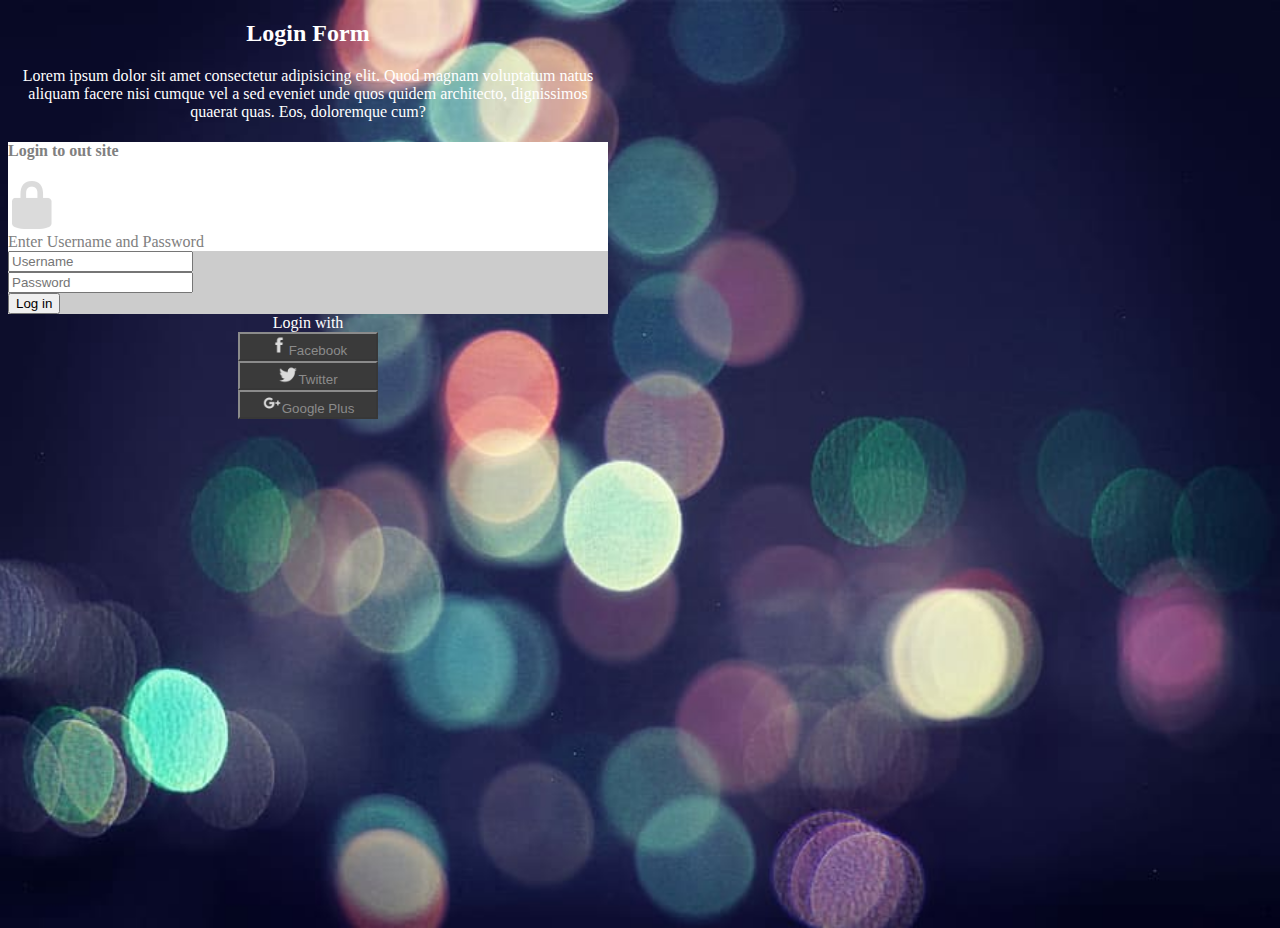
<file: proyecto1/index.html>
<!DOCTYPE html>
<html lang="en">
<head>
    <meta charset="UTF-8">
    <meta name="viewport" content="width=device-width, initial-scale=1.0">
    <title>Proyecto 1</title>
    <link href="https://cdn.jsdelivr.net/npm/bootstrap@5.3.0/dist/css/bootstrap.min.css" rel="stylesheet" 
    integrity="sha384-9ndCyUaIbzAi2FUVXJi0CjmCapSmO7SnpJef0486qhLnuZ2cdeRhO02iuK6FUUVM" crossorigin="anonymous">
    <link rel="stylesheet" href="./css/pr1.css">
</head>
<body>
    <div class="container-md position-absolute top-50 start-50 translate-middle cn-1">
        <div class="row rw-0">
            <div class="col"><h2>Login Form</h2></div>
        </div>
        <div class="row rw-0">
            <div class="col">Lorem ipsum dolor sit amet consectetur adipisicing elit. 
                Quod magnam voluptatum natus aliquam facere nisi cumque vel a sed eveniet unde quos quidem architecto, dignissimos quaerat quas. Eos, doloremque cum?
            </div>
        </div>
        <div class="row rw-1 mt-4">
            <div class="col-10 mt-3"><h4>Login to out site</h4></div>
            <div class="col-2  mt-3 text-end"><img src="./img/padlock.png" alt=""></div>
            <div class="col-12 mb-4">Enter Username and Password</div>
        </div>
        <div class="row rw-2">
            <div class="col-12 mt-2 mb-2">
                <input type="username" class="form-control" id="floatingInput" placeholder="Username">
            </div>
            <div class="col-12 mb-2">
                <input type="password" class="form-control" id="floatingInput" placeholder="Password">
            </div>
            <div class="col-12 mb-2">
                <button type="button" class="btn btn-info text-center w-100">Log in</button>
            </div>
        </div>
        <div class="row rw-0 mt-4 mb-4">
            <div class="col">Login with</div>
        </div>
        <div class="row rw-0">
            <div class="col-1"></div>
            <div class="col">
                <button type="button" class="btn btn-dark btn-1"><img src="./img/facebook_icon.png" alt="" class="icon">Facebook</button>
            </div>
            <div class="col">
                <button type="button" class="btn btn-dark btn-1"><img src="./img/twitter_bird_icon.png" alt="" class="icon">Twitter</button>
            </div>
            <div class="col">
                <button type="button" class="btn btn-dark btn-1"><img src="./img/google plus_google plus 2015_icon.png" alt="" class="icon">Google Plus</button>
            </div>
            <div class="col"></div>
        </div>
    </div>
</body>
</html>
</file>
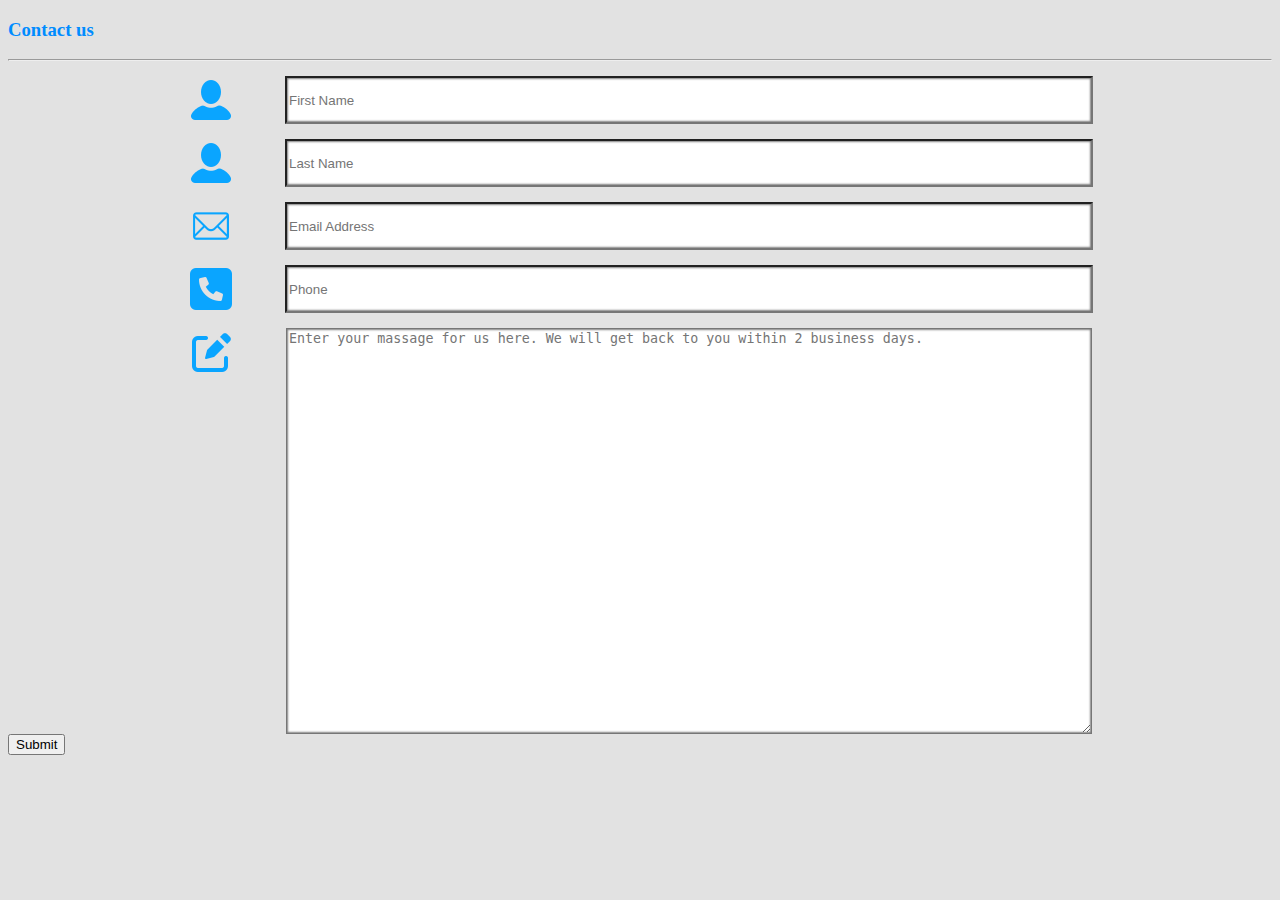
<file: proyecto2/index.html>
<!DOCTYPE html>
<html lang="en">
<head>
    <meta charset="UTF-8">
    <meta name="viewport" content="width=device-width, initial-scale=1.0">
    <title>Proyecto 2</title>
    <link href="https://cdn.jsdelivr.net/npm/bootstrap@5.3.0/dist/css/bootstrap.min.css" rel="stylesheet" 
    integrity="sha384-9ndCyUaIbzAi2FUVXJi0CjmCapSmO7SnpJef0486qhLnuZ2cdeRhO02iuK6FUUVM" crossorigin="anonymous">
    <link rel="stylesheet" href="./css/pr2.css">
</head>
<body>
    <div class="container">
        <div class="row">
            <div class="col text-center mt-3 cl-1"><h3>Contact us</h3></div>
        </div>        
    </div><hr>
    <div class="container ">
        <div class="row">
            <div class="col-12 cl-2">
                <img src="./img/user_account_profile_icon.png" alt="">
                <input type="firstname" class="form-control" id="floatingInput" placeholder="First Name">
            </div>
            <div class="col-12 cl-2">
                <img src="./img/user_account_profile_icon.png" alt="">
                <input type="lastname" class="form-control" id="floatingInput" placeholder="Last Name">
            </div>
            <div class="col-12 cl-2">
                <img src="./img/mail_icon.png" alt="">
                <input type="email" class="form-control" id="floatingInput" placeholder="Email Address">
            </div>
            <div class="col-12 cl-2">
                <img src="./img/phone_icon.png" alt="">
                <input type="phone" class="form-control" id="floatingInput" placeholder="Phone">
            </div>
            <div class="col-12 cl-2">
                <label for="floatingTextarea"> <img src="./img/edit_pen_icon.png" alt=""></label>
                <textarea class="form-control" placeholder="Enter your massage for us here. We will get back to you within 2 business days." id="floatingTextarea"></textarea>
            </div>
        </div>
        <div class="row">
            <div class="col text-center">
                <button type="button" class="btn btn-primary mt-3">Submit</button>
            </div>
        </div>
    </div>
</body>
</html>
</file>
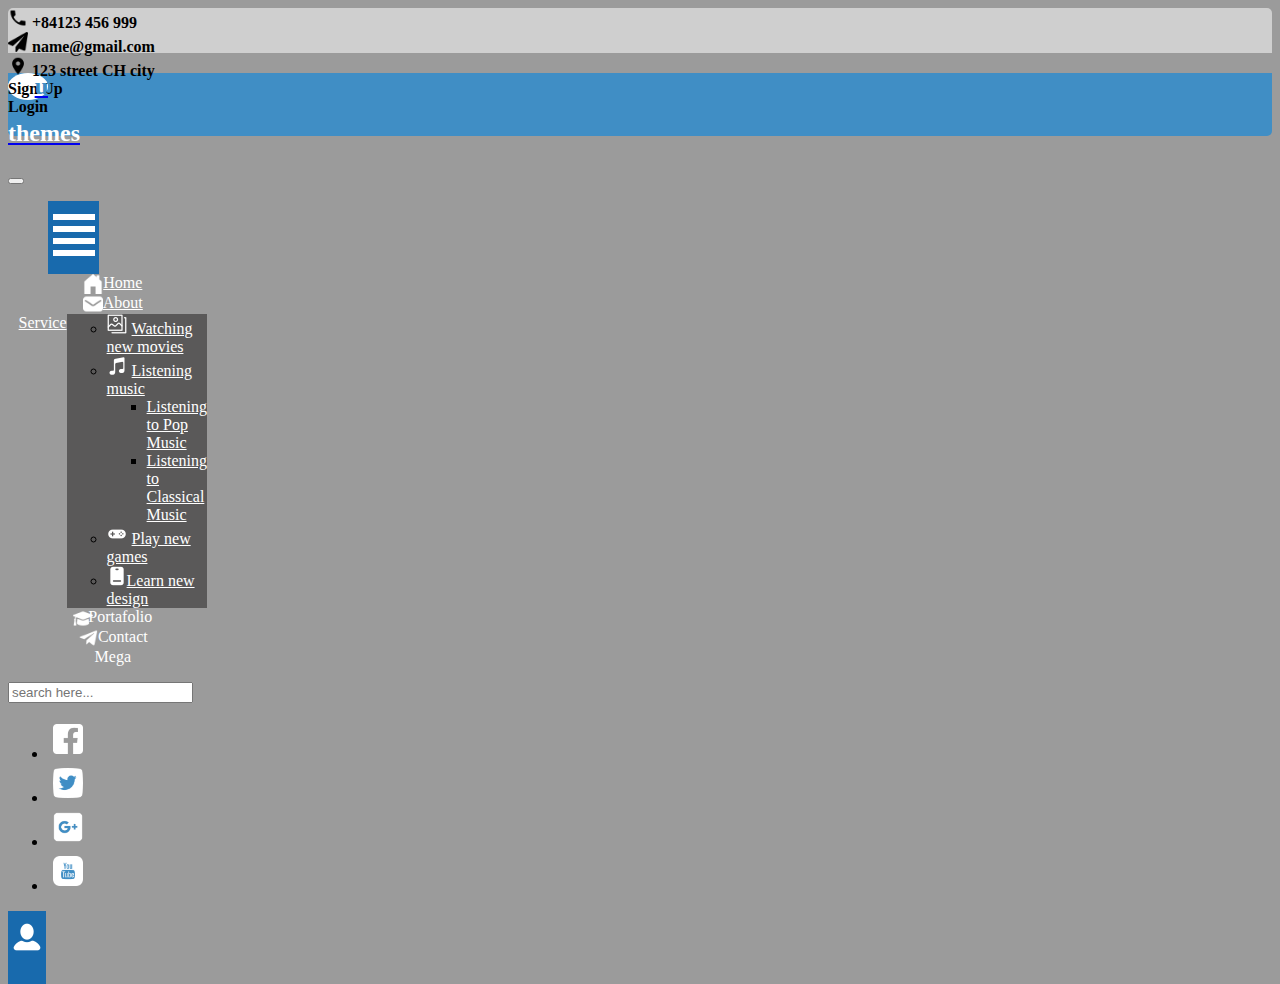
<file: proyecto3/index.html>
<!DOCTYPE html>
<html lang="en">
<head>
    <meta charset="UTF-8">
    <meta name="viewport" content="width=device-width, initial-scale=1.0">
    <title>Proyecto 3</title>
    <link href="https://cdn.jsdelivr.net/npm/bootstrap@5.3.0/dist/css/bootstrap.min.css" rel="stylesheet" 
    integrity="sha384-9ndCyUaIbzAi2FUVXJi0CjmCapSmO7SnpJef0486qhLnuZ2cdeRhO02iuK6FUUVM" crossorigin="anonymous">
    <script src="https://cdn.jsdelivr.net/npm/@popperjs/core@2.11.8/dist/umd/popper.min.js" 
    integrity="sha384-I7E8VVD/ismYTF4hNIPjVp/Zjvgyol6VFvRkX/vR+Vc4jQkC+hVqc2pM8ODewa9r" crossorigin="anonymous"></script>
    <script src="https://cdn.jsdelivr.net/npm/bootstrap@5.3.0/dist/js/bootstrap.min.js" 
    integrity="sha384-fbbOQedDUMZZ5KreZpsbe1LCZPVmfTnH7ois6mU1QK+m14rQ1l2bGBq41eYeM/fS" crossorigin="anonymous"></script>
    <link rel="stylesheet" href="./css/pr3.css">
    <link rel="stylesheet" href="https://fonts.googleapis.com/css2?family=Material+Symbols+Outlined:opsz,wght,FILL,GRAD@48,400,0,0" />
</head>
<body>
<div class="container-fluid mt-3">
    <div class="row mx-auto rw-1">
        <div class="col-12 col-md cl-1">
            <img src="./img/phone_icon.png" alt="" class="imgcl-1">
            +84123 456 999
        </div>
        <div class="col-12 col-md cl-1">
            <img src="./img/paper_plane_icon.png" alt="" class="imgcl-1">
            name@gmail.com
        </div>
        <div class="col-12 col-md-7 cl-1">
            <img src="./img/location_ic_on_icon.png" alt="" class="imgcl-1">
            123 street CH city
        </div>
        <div class="col-12 col-md-1 text-end cl-2">
            Sign Up
        </div>
        <div class="col-12 col-md-1 text-end cl-2">
            Login
        </div>
    </div>
    <div class="row rw-2">
        <div class="col-12">
            <nav class="navbar navbar-expand-xl rounded shadow" style="background-color: #408ec5;">
                <a class="navbar-brand d-flex" href="#">
                    <h2 class="ms-2 h2left">u</h2>
                    <h2>themes</h2>
                </a>
            <!-- Esto es el menú cuando encoge de tamaño -->
                <button class="navbar-toggler" type="button" data-bs-toggle="collapse" data-bs-target="#navbarNavDropdown" 
                aria-controls="navbarNavDropdown" aria-expanded="false" aria-label="Toggle navigation">
                    <span class="navbar-toggler-icon"></span>
                </button>
            <!----------------------------------------------------->
            <!-- Item del navbar -->
                <div class="collapse navbar-collapse" id="navbarNavDropdown">
                    <ul class="navbar-nav me-auto my-2 my-lg-3 navbar-nav-scroll nv-text" style="--bs-scroll-height: 100px;">
                        <div class="nv-menu"><img src="./img/8723158_menu_icon.png" alt=""></div>
                        <li class="nav-item pt-3 nv-it-1">                       
                            <div class="divimgnav mt-2"></div>
                            <a class="nav-link nv-lk-1" aria-current="page" href="#">Home</a>                       
                        </li>
                        <li class="nav-item pt-3 nv-it-1">
                            <div class="divimgnav2 mt-2 "></div>
                            <a class="nav-link nv-lk-1" href="#">About</a>
                        </li>
                        <li class="nav-item pt-3 dropdown nv-it-1">
                            <div class="divimgnav3 mt-2"></div>
                            <a class="nav-link dropdown-toggle nv-lk-1" href="#" role="button" data-bs-toggle="dropdown">Service</a>
                            <ul class="dropdown-menu">
                                <li class="d-flex">
                                    <a class="dropdown-item" href="#">
                                        <img src="./img/photo_photos_icon.png" alt="" class="imgmenu">Watching new movies
                                    </a>
                                </li>
                                <li class="dropdown">
                                    <a class="dropdown-item dropdown-toggle" href="#" role="button" data-bs-toggle="dropdown">
                                        <img src="./img/note_music_icon.png" alt="" class="imgmenu">Listening music
                                    </a>
                                    <ul class="dropdown-menu">
                                        <li><a class="dropdown-item" href="#">Listening to Pop Music</a></li>
                                        <li><a class="dropdown-item" href="#">Listening to Classical Music</a></li>
                                    </ul>
                                </li>
                                <li>
                                    <a class="dropdown-item" href="#">
                                        <img src="./img/controller_game_icon.png" alt="" class="imgmenu">Play new games
                                    </a>
                                </li>
                                <li>
                                    <a class="dropdown-item" href="#">
                                        <img src="./img/smartphone_device_icon.png" alt="">Learn new design
                                    </a>
                                </li>
                            </ul>
                        </li>
                        <li class="nav-item pt-3 nv-it-1">
                            <div class="divimgnav4 mt-2"></div>
                            <a class="nav-link nv-lk-1">Portafolio</a>
                        </li>
                        <li class="nav-item pt-3 nv-it-1">
                            <div class="divimgnav5 mt-2"></div>
                            <a class="nav-link nv-lk-1">Contact</a>
                        </li>
                        <li class="nav-item pt-3 nv-it-1">
                            <a class="nav-link nv-lk-1">Mega</a>
                        </li>
                    </ul>
                    <form class="d-flex" role="search">
                        <input class="form-control me-2" type="search" placeholder="search here..." aria-label="Search">
                    </form>
                    <ul class="navbar-nav my-2 my-lg-3 navbar-nav-scroll nv-icon" style="--bs-scroll-height: 100px;">
                        <li class="nav-item">
                            <img src="./img/facebook logo_icon.png" alt="" class="imgnav">
                        </li>
                        <li class="nav-item">
                            <img src="./img/tweets_icon.png" alt="" class="imgnav">
                        </li>
                        <li class="nav-item">
                            <img src="./img/google plus.png" alt="" class="imgnav">
                        </li>
                        <li class="nav-item me-3">
                            <img src="./img/youtube_icon.png" alt="" class="imgnav">
                        </li>
                        
                    </ul><div class="nv-user pt-3 rounded"><img src="./img/user_account_profile_icon.png" alt=""></div>
                </div>
            <!------------------------------------------------------->
            </nav>
        </div>            
    </div>
</div>
</body>
</html>
</file>
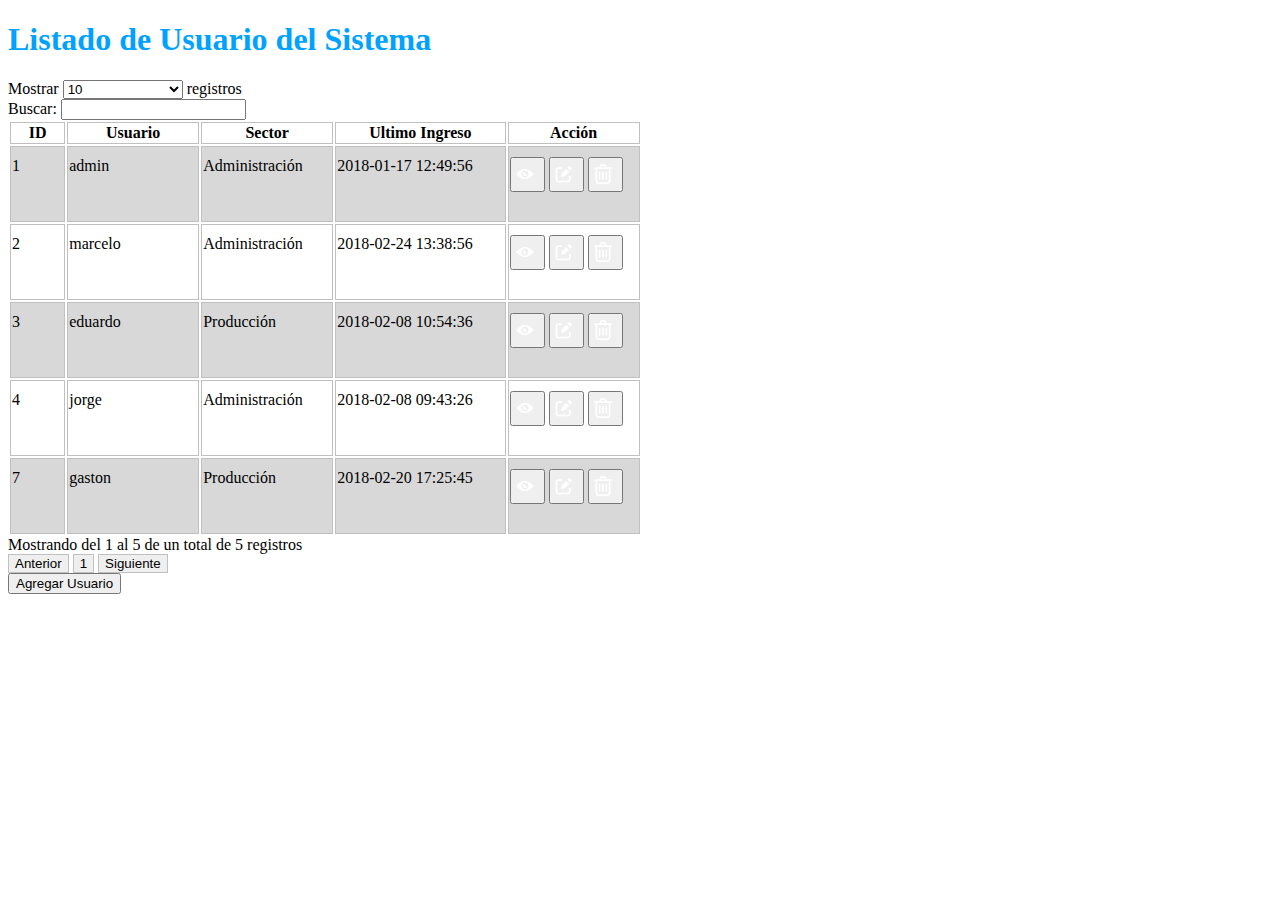
<file: proyecto5/index.html>
<!DOCTYPE html>
<html lang="en">
<head>
    <meta charset="UTF-8">
    <meta name="viewport" content="width=device-width, initial-scale=1.0">
    <title>Proyecto 5</title>
    <link href="https://cdn.jsdelivr.net/npm/bootstrap@5.3.0/dist/css/bootstrap.min.css" rel="stylesheet" 
    integrity="sha384-9ndCyUaIbzAi2FUVXJi0CjmCapSmO7SnpJef0486qhLnuZ2cdeRhO02iuK6FUUVM" crossorigin="anonymous">
    <link rel="stylesheet" href="./css/pr5.css">
</head>
<body>
    <div class="container">
        <div class="row">
            <div class="col my-4">
                <h1>Listado de Usuario del Sistema</h1>
            </div>
        </div>
        <div class="row">
            <div class="col-12 col-md-6 d-flex  cl-1"> Mostrar
                <select class="form-select mx-2" aria-label="Default" id="selector">
                    <option selected>10</option>
                    <option value="1">5</option>
                    <option value="2">15</option>
                </select>
                registros
            </div>
            <div class="col-12 col-md-3 d-flex cl-2"> Buscar:
                <input type="text" class="form-control ms-2" id="formGroupExampleInput2" placeholder="">
            </div>
        </div>
        <div class="row">
            <div class="col mt-4">
                <table>
                    <tr id="tr-main" class="tr-1">
                        <th class="th-1 ps-2">ID</th>
                        <th class="th-2 ps-2">Usuario</th>
                        <th class="th-3 ps-2">Sector</th>
                        <th class="th-4 ps-2">Ultimo Ingreso</th>
                        <th class="th-2 ps-2">Acción</th>
                    </tr>
                    <tr class="tr-2">
                        <td class="t-1 ps-2">1</td>
                        <td class="t-2 ps-2">admin</td>
                        <td class="t-3 ps-2">Administración</td>
                        <td class="t-4 ps-2">2018-01-17 12:49:56</td>
                        <td class="t-2 ps-2">
                            <div class="btn-group ps-1" role="group" aria-label="accion">
                                <button type="button" class="btn btn-primary btn-main"><img src="./img/eye_icon.png" alt=""></button>
                                <button type="button" class="btn btn-success btn-main"><img src="./img/edit_pen_icon.png" alt=""></button>
                                <button type="button" class="btn btn-danger btn-main"><img src="./img/bin_remove_icon.png" alt=""></button>
                            </div>
                        </td>
                    </tr>
                    <tr class="tr-1">
                        <td class="t-1 ps-2">2</td>
                        <td class="t-2 ps-2">marcelo</td>
                        <td class="t-3 ps-2">Administración</td>
                        <td class="t-4 ps-2">2018-02-24 13:38:56</td>
                        <td class="t-2 ps-2">
                            <div class="btn-group ps-1" role="group" aria-label="accion">
                                <button type="button" class="btn btn-primary btn-main"><img src="./img/eye_icon.png" alt=""></button>
                                <button type="button" class="btn btn-success btn-main"><img src="./img/edit_pen_icon.png" alt=""></button>
                                <button type="button" class="btn btn-danger btn-main"><img src="./img/bin_remove_icon.png" alt=""></button>
                            </div>
                        </td>
                    </tr>
                    <tr class="tr-2">
                        <td class="t-1 ps-2">3</td>
                        <td class="t-2 ps-2">eduardo</td>
                        <td class="t-3 ps-2">Producción</td>
                        <td class="t-4 ps-2">2018-02-08 10:54:36</td>
                        <td class="t-2 ps-2">
                            <div class="btn-group ps-1" role="group" aria-label="accion">
                                <button type="button" class="btn btn-primary btn-main"><img src="./img/eye_icon.png" alt=""></button>
                                <button type="button" class="btn btn-success btn-main"><img src="./img/edit_pen_icon.png" alt=""></button>
                                <button type="button" class="btn btn-danger btn-main"><img src="./img/bin_remove_icon.png" alt=""></button>
                            </div>
                        </td>
                    </tr>
                    <tr class="tr-1">
                        <td class="t-1 ps-2">4</td>
                        <td class="t-2 ps-2">jorge</td>
                        <td class="t-3 ps-2">Administración</td>
                        <td class="t-4 ps-2">2018-02-08 09:43:26</td>
                        <td class="t-2 ps-2">
                            <div class="btn-group ps-1" role="group" aria-label="accion">
                                <button type="button" class="btn btn-primary btn-main"><img src="./img/eye_icon.png" alt=""></button>
                                <button type="button" class="btn btn-success btn-main"><img src="./img/edit_pen_icon.png" alt=""></button>
                                <button type="button" class="btn btn-danger btn-main"><img src="./img/bin_remove_icon.png" alt=""></button>
                            </div>
                        </td>
                    </tr>
                    <tr class="tr-2">
                        <td class="t-1 ps-2">7</td>
                        <td class="t-2 ps-2">gaston</td>
                        <td class="t-3 ps-2">Producción</td>
                        <td class="t-4 ps-2">2018-02-20 17:25:45</td>
                        <td class="t-2 ps-2">
                            <div class="btn-group ps-1" role="group" aria-label="accion">
                                <button type="button" class="btn btn-primary btn-main"><img src="./img/eye_icon.png" alt=""></button>
                                <button type="button" class="btn btn-success btn-main"><img src="./img/edit_pen_icon.png" alt=""></button>
                                <button type="button" class="btn btn-danger btn-main"><img src="./img/bin_remove_icon.png" alt=""></button>
                            </div>
                        </td>
                    </tr>
                </table>
            </div>
        </div>
        <div class="row mt-3">
            <div class="col-12 col-md-6">
                Mostrando del 1 al 5 de un total de 5 registros
            </div>
            <div class="col-12 col-md-3 ms-4">
                <div class="btn-group ps-1" role="group" aria-label="paginacion">
                    <button type="button" class="btn btn-footer">Anterior</button>
                    <button type="button" class="btn btn-primary btn-footer">1</button>
                    <button type="button" class="btn btn-footer">Siguiente</button>
                </div>
            </div>
        </div>
        <div class="row">
            <div class="col mt-2">
                <button type="button" class="btn btn-primary">Agregar Usuario</button>
            </div>
        </div>
    </div>
</body>
</html>
</file>
<file: proyecto1/css/pr1.css>
body{
    height: 100vh;
    background: url(../img/background.jpg) no-repeat;
    background-size: 100% 100%;
}

.cn-1{
    max-width: 600px;
}

.rw-0{
    color: white;
    text-align: center;
}

.rw-1{
    background-color: white;
    color: grey;
}

.rw-2{
    background-color: rgb(204, 204, 204);
}

.icon{
    width: 20px;
    height: 20px;
}

.btn-1{
    background-color: rgb(58, 58, 58);    
    border-color: rgb(139, 139, 139);
    color: rgb(139, 139, 139);
    width: 140px;
}
</file>
<file: proyecto2/css/pr2.css>
body{
    background-color: rgb(226, 226, 226);
}

.cl-1{
    color: rgb(0, 140, 255);
}

.cl-2{
    display: flex;
    justify-content: center;
    margin-top: 15px;
}

textarea{
    height: 400px;
}

.form-control{
    margin-left: 50px;
    box-shadow: inset 0px 0px 2px 1px grey;
    width: 800px;
}
</file>
<file: proyecto3/css/pr3.css>
body{
    background-color: rgb(155, 155, 155);
}

/* Barra superior */
.rw-1{
    height: 5vh;
    background-color: rgb(207, 207, 207);
    border-radius: 5px 5px 0px 0px;
}   

.cl-1, .cl-2{
    align-self: center;
    font-weight: bold;
}

.imgcl-1{
    width: 20px;
    height: 20px;
}

/* Barra inferior, Navbar */
nav{
    border-radius: 0px 0px 5px 5px ;
}

.navbar{
    height: 7vh;
}

h2{
    color: white;
}

.h2left{
    color: #408ec5;
    width: 40px;
    text-align: right;
    background-color: white;
    border-radius: 50%;
}

.nv-menu, .nv-user{
    background-color: rgb(24, 106, 173);
    height: 7vh; 
    width: 4vw;
    text-align: center;
    padding-top: 10px; 
}

.nv-user{
    width: 3vw;
}

.nv-it-1{
    width: 7vw;
    display: flex;
    margin-left: 15px;
    padding-left: 5px;
    justify-content: center;
    cursor: pointer;
}

.nv-lk-1{
    color: white;
}

.nv-it-1:hover{
    background-color: white;
    color: black;
}

.imgnav{
    width: 30px;
    height: 30px;
    margin: 5px;
}

.divimgnav, .divimgnav2, .divimgnav3, .divimgnav4, .divimgnav5{
    width: 20px;
    height: 20px;
    margin-right: 0px;
}

.dropdown-menu{
    background-color: rgb(90, 89, 89);
}

.dropdown-item{
    color: white;
}

.dropdown-item:hover{
    background-color: rgb(59, 59, 59);
    color: white;
}

.imgmenu{
    width: 20px;
    height: 20px;
    margin-right: 5px;
}

.divimgnav{
    background-image: url('../img/homehover.png');
    background-size: cover;
}

.nav-item:hover .divimgnav{
    background-image: url('../img/home.png');
}

.divimgnav2{
    background-image: url('../img/message_icon.png');
    background-size: cover;
}

.nav-item:hover .divimgnav2{
    background-image: url('../img/message_icon_hover.png');
}

.divimgnav3{
    background-image: url('../img/setting_icon.png');
    background-size: cover;
}

.nav-item:hover .divimgnav3{
    background-image: url('../img/setting_icon_hover.png');
}

.divimgnav4{
    background-image: url('../img/graduation_cap_icon.png');
    background-size: cover;
    margin-right: -5px;
}

.nav-item:hover .divimgnav4{
    background-image: url('../img/graduation_cap_icon_hover.png');
    margin-right: -5px;
}

.divimgnav5{
    background-image: url('../img/plane_icon2.png');
    background-size: cover;
}

.nav-item:hover .divimgnav5{
    background-image: url('../img/paper_plane_icon_hover.png');
}

/* Esta parte corresponde al navbar collapsado */
.navbar-collapse.collapse.show{
    background-color: #4ca8eb;
    display: grid;
    grid-template-columns: 1fr 1fr 1fr ;
    grid-template-rows: 1fr 1fr;
}

.navbar-collapse.collapse.show .nv-it-1{
    justify-content: start;
}

.navbar-collapse.collapse.show .nv-text{
    display: contents;
    text-align: center;
}

.navbar-collapse.collapse.show .nv-menu, .navbar-collapse.collapse.show .nv-icon, .navbar-collapse.collapse.show .divimgnav, 
.navbar-collapse.collapse.show .divimgnav2, .navbar-collapse.collapse.show .divimgnav3, 
.navbar-collapse.collapse.show .divimgnav4, .navbar-collapse.collapse.show .divimgnav5 {
    display: none;
}

.navbar-collapse.collapse.show form{
    grid-column: 1 / 3;
    grid-row: 3 / 4;
    margin-left: 5px;
}

.navbar-collapse.collapse.show .nv-user{
    width: auto;
    grid-column: 3 / 4;
}

.navbar-collapse.collapse.show .dropdown-menu{
    position: absolute;

}
/* ---------------------------------------------------
Media querys */

@media (max-width: 1075px){
    .rw-1{
        display: none;
    }
}
</file>
<file: proyecto5/css/pr5.css>
h1{
    color: rgb(0, 162, 255);
}

.cl-1, .cl-2{
    align-items: center;
}

.cl-2{
    width: 265px;
}

#selector{
    width: 120px;
}

#tr-main{
    border-bottom: 4px solid rgb(192, 192, 192);
}

.tr-2{
    background-color: rgb(216, 216, 216);
}

.th-1, .th-2, .th-3, .th-4, .th-5, .t-1, .t-2, .t-3, .t-4{
    border: 1px solid rgb(192, 192, 192);
    
}

.t-1, .t-2, .t-3, .t-4{
    padding-top: 10px;
    vertical-align: top;
    height: 7vh;
}

.t-1{
    width: 4vw;
}

.t-2{
    width: 10vw;
}

.t-3{
    width: 10vw;
}

.t-4{
    width: 13vw;
}

.btn-main{
    width: 35px;
    height: 35px;
}

img{
    vertical-align: top;
    margin-left: -5px;
}

.btn-footer{
    border: 1px solid rgb(192, 192, 192);
}
</file>
